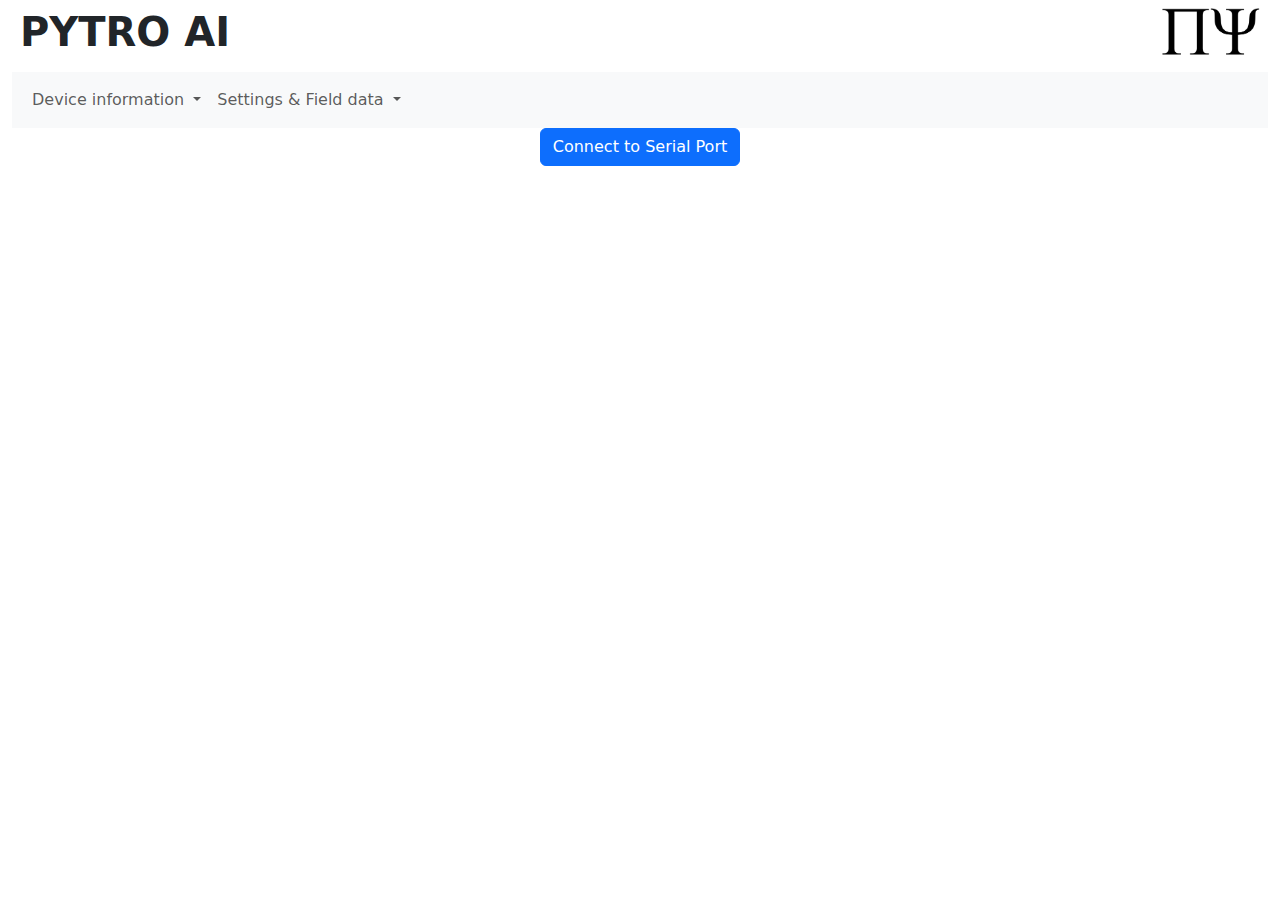
<file: templates/device.html>
<!DOCTYPE html>
<html lang="en">
  <head>
    <meta charset="UTF-8" />
    <meta name="viewport" content="width=device-width, initial-scale=1.0" />
    <title>Navbar Example</title>
    <!-- Link to Bootstrap 5.3.2 CSS -->
    <link
      href="https://cdn.jsdelivr.net/npm/bootstrap@5.3.2/dist/css/bootstrap.min.css"
      rel="stylesheet"
    />
  </head>
  <body>
    <div class="container-fluid">
      <div class="p-2 d-flex justify-content-between">
        <h1 class="fw-bold">PYTRO AI</h1>
        <img
          src="/static/images/Pytronix_Logo.png"
          alt="Pytronix Logo"
          width="100px"
          height="47px"
        />
      </div>
      <!-- Navbar -->
      <nav class="navbar navbar-expand-lg navbar-light bg-light">
        <div class="container-fluid">
          <div class="collapse navbar-collapse" id="navbarNav">
            <ul class="navbar-nav">
              <li class="nav-item dropdown">
                <a
                  class="nav-link dropdown-toggle"
                  href="#"
                  id="navbarDropdown"
                  role="button"
                  data-bs-toggle="dropdown"
                  aria-expanded="false"
                >
                  Device information
                </a>
                <ul class="dropdown-menu" aria-labelledby="navbarDropdown">
                  <li>
                    <a
                      class="dropdown-item nav-link show active"
                      id="device-tab"
                      data-bs-toggle="tab"
                      href="#device"
                      role="tab"
                      aria-controls="device"
                      aria-selected="true"
                      >Device</a
                    >
                  </li>
                  <li><a class="dropdown-item" href="#">DFU</a></li>
                  <li>
                    <a class="dropdown-item" href="#">TCP FTP</a>
                  </li>
                </ul>
              </li>
              <li class="nav-item dropdown">
                <a
                  class="nav-link dropdown-toggle"
                  href="#"
                  id="navbarDropdown"
                  role="button"
                  data-bs-toggle="dropdown"
                  aria-expanded="false"
                >
                  Settings & Field data
                </a>
                <ul class="dropdown-menu" aria-labelledby="navbarDropdown">
                  <li><a class="dropdown-item" href="#">Settings</a></li>
                  <li><a class="dropdown-item" href="#">Field Data</a></li>
                </ul>
              </li>
            </ul>
          </div>
        </div>
      </nav>
      <div
        class="tab-pane fade show active"
        id="device"
        role="tabpanel"
        aria-labelledby="device-tab"
      >
        <div>
          <div class="container text-center" id="connectToSerialPortContainer">
            <button onclick="SerialMonitor()" class="btn btn-primary">
              Connect to Serial Port
            </button>
          </div>
          <div
            class="row w-100 py-2"
            style="max-height: 99vh; display: none"
            id="deviceInfoContainer"
          >
            <div class="col-md-6" style="height: 100%">
              <div class="col-md-12 mb-4">
                <div class="card border border-primary">
                  <div class="card-header">File system</div>
                  <div>
                    <table
                      class="table table-bordered table-hover table-striped text-center mb-1"
                    >
                      <thead>
                        <tr>
                          <th>Icon</th>
                          <th>File</th>
                          <th>Type</th>
                          <th>Size</th>
                        </tr>
                      </thead>
                      <tbody>
                        <tr>
                          <td><i class="fa fa-user"></i></td>
                          <td>config.py</td>
                          <td>python</td>
                          <td>145</td>
                        </tr>
                        <tr>
                          <td><i class="fa fa-user"></i></td>
                          <td>config.py</td>
                          <td>python</td>
                          <td>145</td>
                        </tr>
                        <tr>
                          <td><i class="fa fa-user"></i></td>
                          <td>config.py</td>
                          <td>python</td>
                          <td>145</td>
                        </tr>
                        <tr>
                          <td><i class="fa fa-user"></i></td>
                          <td>config.py</td>
                          <td>python</td>
                          <td>145</td>
                        </tr>
                      </tbody>
                    </table>
                  </div>
                </div>
              </div>
              <div class="col-md-12 mb-4">
                <div class="card border border-primary">
                  <div class="card-header">Config form</div>
                  <form action="">
                    <div class="row p-2">
                      <div class="col-md-4">
                        <label for="PYTRO_APN" class="form-label"
                          >PYTRO_APN</label
                        >
                        <input
                          type="text"
                          class="form-control"
                          id="PYTRO_APN"
                          value="teal"
                        />
                      </div>
                      <div class="col-md-4">
                        <label for="PYTRO_IP_ADDRESS" class="form-label"
                          >PYTRO_IP_ADDRESS</label
                        >
                        <input
                          type="text"
                          class="form-control"
                          id="PYTRO_IP_ADDRESS"
                          value="192.168.10.1"
                        />
                      </div>
                      <div class="col-md-4">
                        <label for="PYTRO_SUBNET_MASK" class="form-label"
                          >PYTRO_SUBNET_MASK</label
                        >
                        <input
                          type="text"
                          class="form-control"
                          id="PYTRO_SUBNET_MASK"
                          value="255.255.255.0"
                        />
                      </div>
                    </div>
                    <div class="row p-2">
                      <div class="col-md-6">
                        <label for="PYTRO_GATEWAY" class="form-label"
                          >PYTRO_GATEWAY</label
                        >
                        <input
                          type="text"
                          class="form-control"
                          id="PYTRO_GATEWAY"
                          value="192.168.10.1"
                        />
                      </div>
                      <div class="col-md-6">
                        <label for="PYTRO_DNS" class="form-label"
                          >PYTRO_DNS</label
                        >
                        <input
                          type="text"
                          class="form-control"
                          id="PYTRO_DNS"
                          value="8.8.8.8"
                        />
                      </div>
                    </div>
                    <div class="row">
                      <div
                        class="col-md-6 form-check form-switch"
                        style="padding-left: 4em"
                      >
                        <label class="form-check-label" for="PYTRO_CELL"
                          >PYTRO_CELL</label
                        >
                        <input
                          class="form-check-input"
                          type="checkbox"
                          id="PYTRO_CELL"
                          checked
                        />
                      </div>
                      <div
                        class="col-md-6 form-check form-switch flex align-items-center"
                        style="padding-left: 4em"
                      >
                        <label class="form-check-label" for="PYTRO_BLE"
                          >PYTRO_BLE</label
                        >
                        <input
                          class="form-check-input"
                          type="checkbox"
                          id="PYTRO_BLE"
                          checked
                        />
                      </div>
                      <div
                        class="col-md-6 form-check form-switch"
                        style="padding-left: 4em"
                      >
                        <label class="form-check-label" for="PYTRO_TCP"
                          >PYTRO_TCP</label
                        >
                        <input
                          class="form-check-input"
                          type="checkbox"
                          id="PYTRO_TCP"
                          checked
                        />
                      </div>
                      <div
                        class="col-md-6 form-check form-switch"
                        style="padding-left: 4em"
                      >
                        <label class="form-check-label" for="PYTRO_MESH"
                          >PYTRO_MESH</label
                        >
                        <input
                          class="form-check-input"
                          type="checkbox"
                          id="PYTRO_MESH"
                          checked
                        />
                      </div>
                      <div
                        class="col-md-12 form-check form-switch"
                        style="padding-left: 4em"
                      >
                        <label class="form-check-label" for="PYTRO_P2P"
                          >PYTRO_P2P</label
                        >
                        <input
                          class="form-check-input"
                          type="checkbox"
                          id="PYTRO_P2P"
                          checked
                        />
                      </div>
                      <div
                        class="col-md-6 form-check form-switch"
                        style="padding-left: 4em"
                      >
                        <label
                          class="form-check-label"
                          for="PYTRO_MBRTU_RS485_SLAVE"
                          >PYTRO_MBRTU_RS485_SLAVE</label
                        >
                        <input
                          class="form-check-input"
                          type="checkbox"
                          id="PYTRO_MBRTU_RS485_SLAVE"
                          checked
                        />
                      </div>
                      <div
                        class="col-md-6 form-check form-switch"
                        style="padding-left: 4em"
                      >
                        <label
                          class="form-check-label"
                          for="PYTRO_MBRTU_RS232_SLAVE"
                          >PYTRO_MBRTU_RS232_SLAVE</label
                        >
                        <input
                          class="form-check-input"
                          type="checkbox"
                          id="PYTRO_MBRTU_RS232_SLAVE"
                          checked
                        />
                      </div>
                      <div
                        class="col-md-6 form-check form-switch"
                        style="padding-left: 4em"
                      >
                        <label
                          class="form-check-label"
                          for="PYTRO_MBRTU_RS485_MASTER"
                          >PYTRO_MBRTU_RS485_MASTER</label
                        >
                        <input
                          class="form-check-input"
                          type="checkbox"
                          id="PYTRO_MBRTU_RS485_MASTER"
                          checked
                        />
                      </div>
                      <div
                        class="col-md-6 form-check form-switch"
                        style="padding-left: 4em"
                      >
                        <label
                          class="form-check-label"
                          for="PYTRO_MBRTU_RS232_MASTER"
                          >PYTRO_MBRTU_RS232_MASTER</label
                        >
                        <input
                          class="form-check-input"
                          type="checkbox"
                          id="PYTRO_MBRTU_RS232_MASTER"
                          checked
                        />
                      </div>
                    </div>
                    <div class="row p-2">
                      <div class="col-md-12 d-flex justify-content-end">
                        <button class="btn btn-primary">Apply</button>
                      </div>
                    </div>
                  </form>
                </div>
              </div>
            </div>

            <div class="col-md-6" style="max-height: 100%">
              <div class="card" style="height: 672px; border-radius: 8px">
                <div
                  class="card-header p-2 d-flex justify-content-between align-items-center"
                  style="background-color: #2c2f38; color: white"
                >
                  <span style="font-size: 16px">Terminal</span>
                  <div class="d-flex gap-2">
                    <button
                      id="RunButton"
                      onclick="RunScript()"
                      class="btn btn-light"
                    >
                      Run <i class="fa fa-play text-success"></i>
                    </button>
                    <button
                      id="StopButton"
                      onclick="StopScript()"
                      class="btn btn-light"
                    >
                      Stop <i class="fa fa-stop text-danger"></i>
                    </button>
                    <button
                      id="StopButton"
                      onclick="clearTerminal()"
                      class="btn btn-light"
                    >
                      Clear
                      <i class="fa fa-eraser" aria-hidden="true"></i>
                    </button>
                  </div>
                  <div style="font-size: 12px">
                    <span
                      style="
                        margin-right: 5px;
                        background-color: #ff3b30;
                        border-radius: 50%;
                        width: 14px;
                        height: 14px;
                        display: inline-block;
                      "
                    ></span>
                    <span
                      style="
                        margin-right: 5px;
                        background-color: #ffcc00;
                        border-radius: 50%;
                        width: 14px;
                        height: 14px;
                        display: inline-block;
                      "
                    ></span>
                    <span
                      style="
                        background-color: #4cd964;
                        border-radius: 50%;
                        width: 14px;
                        height: 14px;
                        display: inline-block;
                      "
                    ></span>
                  </div>
                </div>
                <div
                  class="card-body"
                  style="
                    background-color: black;
                    color: white;
                    font-family: 'Courier New', monospace;
                    font-size: 14px;
                    height: calc(100% - 40px);
                    padding: 1.5px;
                  "
                >
                  <textarea
                    id="serial-output"
                    style="background-color: black; border: none"
                    class="w-100 h-100 text-light"
                    readonly
                  >
                  </textarea>
                </div>
                <div class="d-flex">
                  <input
                    type="text"
                    id="serial-input"
                    class="form-control text-light"
                    style="
                      background-color: black;
                      border-radius: 0px;
                      border-bottom-left-radius: 7px;
                      border-bottom-right-radius: 7px;
                      font-family: 'Courier New', monospace;
                    "
                    onkeydown="SendSerialInput(event)"
                  />
                </div>
              </div>
            </div>
          </div>
        </div>
      </div>
    </div>

    <!-- Bootstrap JS and dependencies -->
    <script src="https://cdn.jsdelivr.net/npm/@popperjs/core@2.11.6/dist/umd/popper.min.js"></script>
    <script src="https://cdn.jsdelivr.net/npm/bootstrap@5.3.2/dist/js/bootstrap.min.js"></script>
  </body>
</html>
</file>
